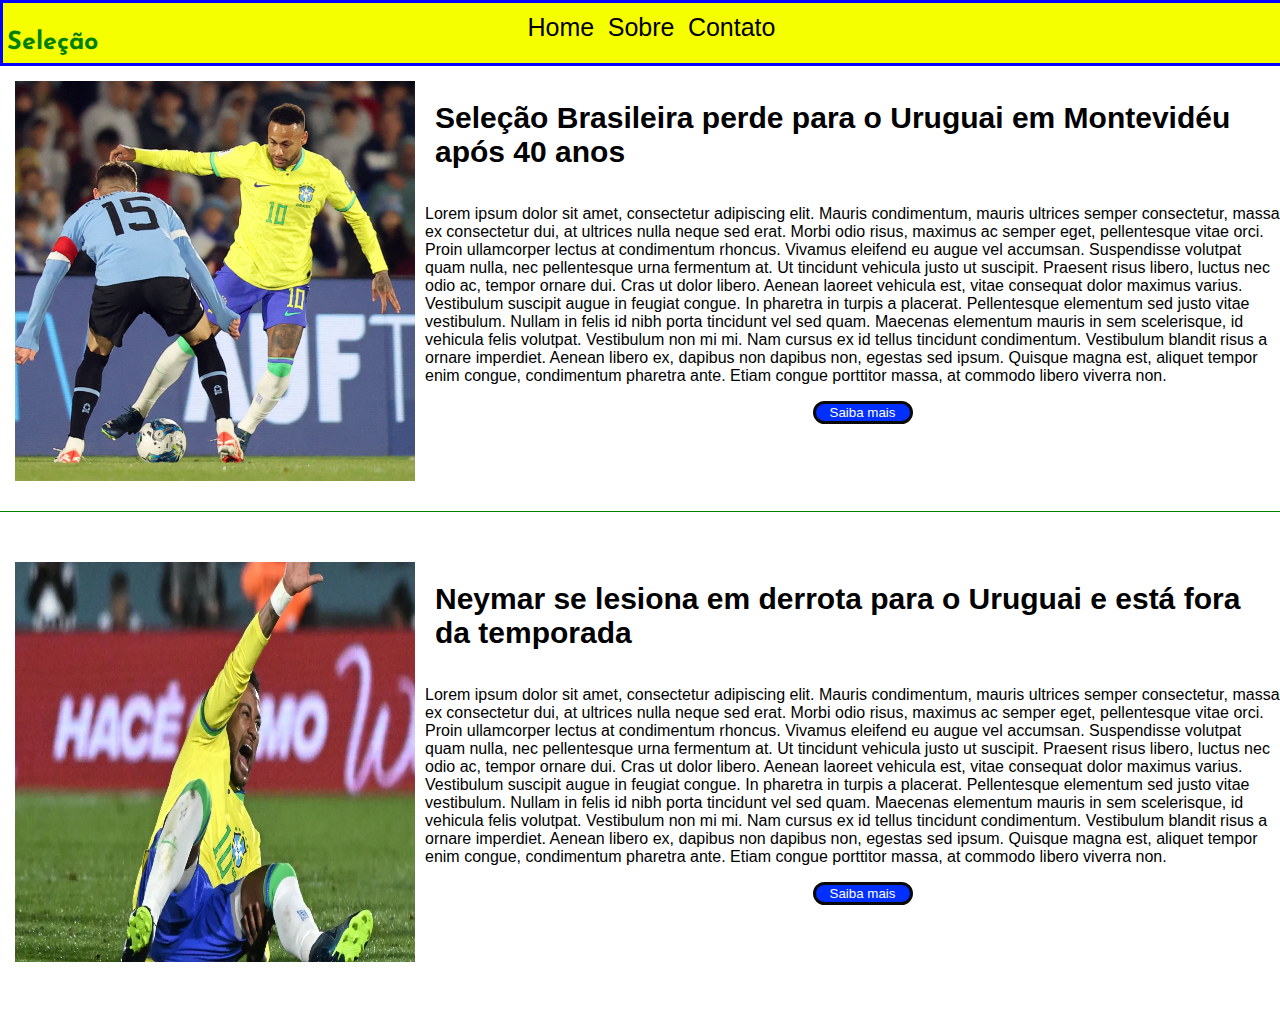
<file: index.html>
<!DOCTYPE html>
<html lang="pt-br">

<head>
    <meta charset="UTF-8">
    <meta name="viewport" content="width=device-width, initial-scale=1.0">
    <title>Home</title>
    <link rel="stylesheet" href="styles.css">
    <link href="https://cdn.jsdelivr.net/npm/bootstrap@5.3.2/dist/css/bootstrap.min.css" rel="stylesheet"
        integrity="sha384-T3c6CoIi6uLrA9TneNEoa7RxnatzjcDSCmG1MXxSR1GAsXEV/Dwwykc2MPK8M2HN" crossorigin="anonymous">

</head>

<body>
    <script src="https://cdn.jsdelivr.net/npm/bootstrap@5.3.2/dist/js/bootstrap.bundle.min.js"
        integrity="sha384-C6RzsynM9kWDrMNeT87bh95OGNyZPhcTNXj1NW7RuBCsyN/o0jlpcV8Qyq46cDfL"
        crossorigin="anonymous"></script>

    <header>
        <img class="escudo" src="img/CBF_Novo_Escudo.webp" alt="">
        <h1>Notícias Seleção</h1>
        <div class="as">
        <a href="index.html">Home</a>
        <a href="sobre.html">Sobre</a>
        <a href="contato.html">Contato</a>
        </div>
        <style>
            @import url('https://fonts.googleapis.com/css2?family=Josefin+Sans&display=swap');
        </style>
    </header>
    <div class="noticias">
        <div class="noticia1">


            <img class="noticia1img" src="img/design-sem-nome-61-600x600.png" alt="">
            <div class="texto">
                <h1>Seleção Brasileira perde para o Uruguai em Montevidéu após 40 anos</h1>

                <p>
                    Lorem ipsum dolor sit amet, consectetur adipiscing elit. Mauris condimentum, mauris ultrices semper
                    consectetur, massa ex consectetur dui, at ultrices nulla neque sed erat. Morbi odio risus, maximus
                    ac semper eget, pellentesque vitae orci. Proin ullamcorper lectus at condimentum rhoncus. Vivamus
                    eleifend eu augue vel accumsan. Suspendisse volutpat quam nulla, nec pellentesque urna fermentum at.
                    Ut tincidunt vehicula justo ut suscipit. Praesent risus libero, luctus nec odio ac, tempor ornare
                    dui. Cras ut dolor libero. Aenean laoreet vehicula est, vitae consequat dolor maximus varius.
                    Vestibulum suscipit augue in feugiat congue.

                    In pharetra in turpis a placerat. Pellentesque elementum sed justo vitae vestibulum. Nullam in felis
                    id nibh porta tincidunt vel sed quam. Maecenas elementum mauris in sem scelerisque, id vehicula
                    felis volutpat. Vestibulum non mi mi. Nam cursus ex id tellus tincidunt condimentum. Vestibulum
                    blandit risus a ornare imperdiet. Aenean libero ex, dapibus non dapibus non, egestas sed ipsum.
                    Quisque magna est, aliquet tempor enim congue, condimentum pharetra ante. Etiam congue porttitor
                    massa, at commodo libero viverra non.
                </p>
                <div class="botao">
                    <button>
                        <a href="">Saiba mais</a>
                    </button>
                </div>
            </div>

        </div>
    </div>



<div class="traco">
</div>


    <div class="noticia2">
        

        <img class="noticia2img" src="img/GettyImages-1741775322-e1697600707905.webp" alt="">
        <div class="texto2">
            <h1>Neymar se lesiona em derrota para o Uruguai e está fora da temporada</h1>

            <p>
                Lorem ipsum dolor sit amet, consectetur adipiscing elit. Mauris condimentum, mauris ultrices semper
                consectetur, massa ex consectetur dui, at ultrices nulla neque sed erat. Morbi odio risus, maximus
                ac semper eget, pellentesque vitae orci. Proin ullamcorper lectus at condimentum rhoncus. Vivamus
                eleifend eu augue vel accumsan. Suspendisse volutpat quam nulla, nec pellentesque urna fermentum at.
                Ut tincidunt vehicula justo ut suscipit. Praesent risus libero, luctus nec odio ac, tempor ornare
                dui. Cras ut dolor libero. Aenean laoreet vehicula est, vitae consequat dolor maximus varius.
                Vestibulum suscipit augue in feugiat congue.

                In pharetra in turpis a placerat. Pellentesque elementum sed justo vitae vestibulum. Nullam in felis id
                nibh porta tincidunt vel sed quam. Maecenas elementum mauris in sem scelerisque, id vehicula felis
                volutpat. Vestibulum non mi mi. Nam cursus ex id tellus tincidunt condimentum. Vestibulum blandit risus
                a ornare imperdiet. Aenean libero ex, dapibus non dapibus non, egestas sed ipsum. Quisque magna est,
                aliquet tempor enim congue, condimentum pharetra ante. Etiam congue porttitor massa, at commodo libero
                viverra non.
            </p>
            <div class="botao2">
                <button>
                    <a href="">Saiba mais</a>
                </button>
            </div>
        </div>

    </div>

<h1 class="ab">asd</h1>


</body>

</html>
</file>
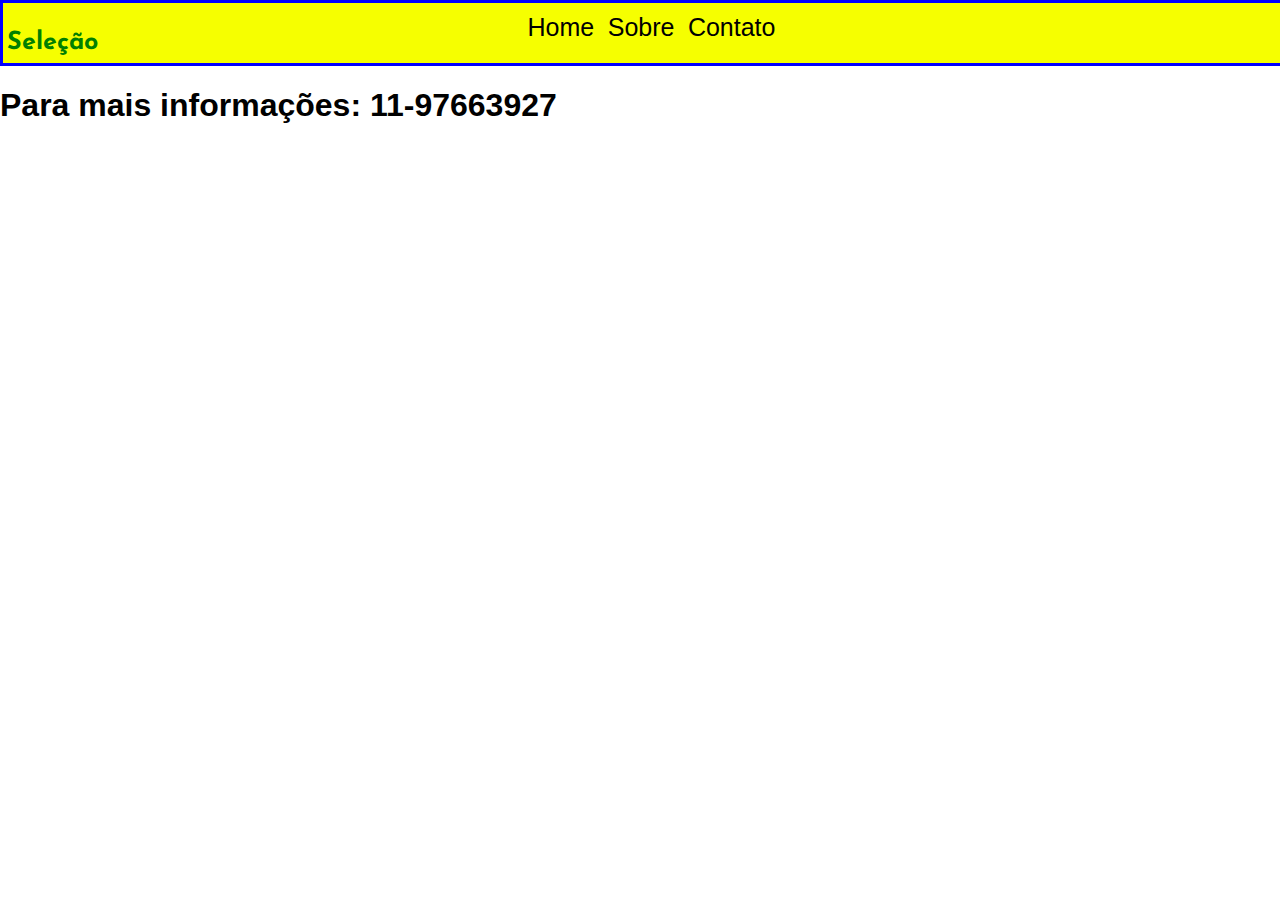
<file: contato.html>
<!DOCTYPE html>
<html lang="pt-br">

<head>
    <meta charset="UTF-8">
    <meta name="viewport" content="width=device-width, initial-scale=1.0">
    <title>Home</title>
    <link rel="stylesheet" href="styles.css">
    <link href="https://cdn.jsdelivr.net/npm/bootstrap@5.3.2/dist/css/bootstrap.min.css" rel="stylesheet"
        integrity="sha384-T3c6CoIi6uLrA9TneNEoa7RxnatzjcDSCmG1MXxSR1GAsXEV/Dwwykc2MPK8M2HN" crossorigin="anonymous">

</head>

<body>
    <script src="https://cdn.jsdelivr.net/npm/bootstrap@5.3.2/dist/js/bootstrap.bundle.min.js"
        integrity="sha384-C6RzsynM9kWDrMNeT87bh95OGNyZPhcTNXj1NW7RuBCsyN/o0jlpcV8Qyq46cDfL"
        crossorigin="anonymous"></script>

    <header>
        <img class="escudo" src="img/CBF_Novo_Escudo.webp" alt="">
        <h1>Notícias Seleção</h1>
        <div class="as">
        <a href="index.html">Home</a>
        <a href="sobre.html">Sobre</a>
        <a href="contato.html">Contato</a>
        </div>
        <style>
            @import url('https://fonts.googleapis.com/css2?family=Josefin+Sans&display=swap');
        </style>
    </header>
    
    <h1>Para mais informações: 11-97663927</h1>
</div>
    </body>
</file>
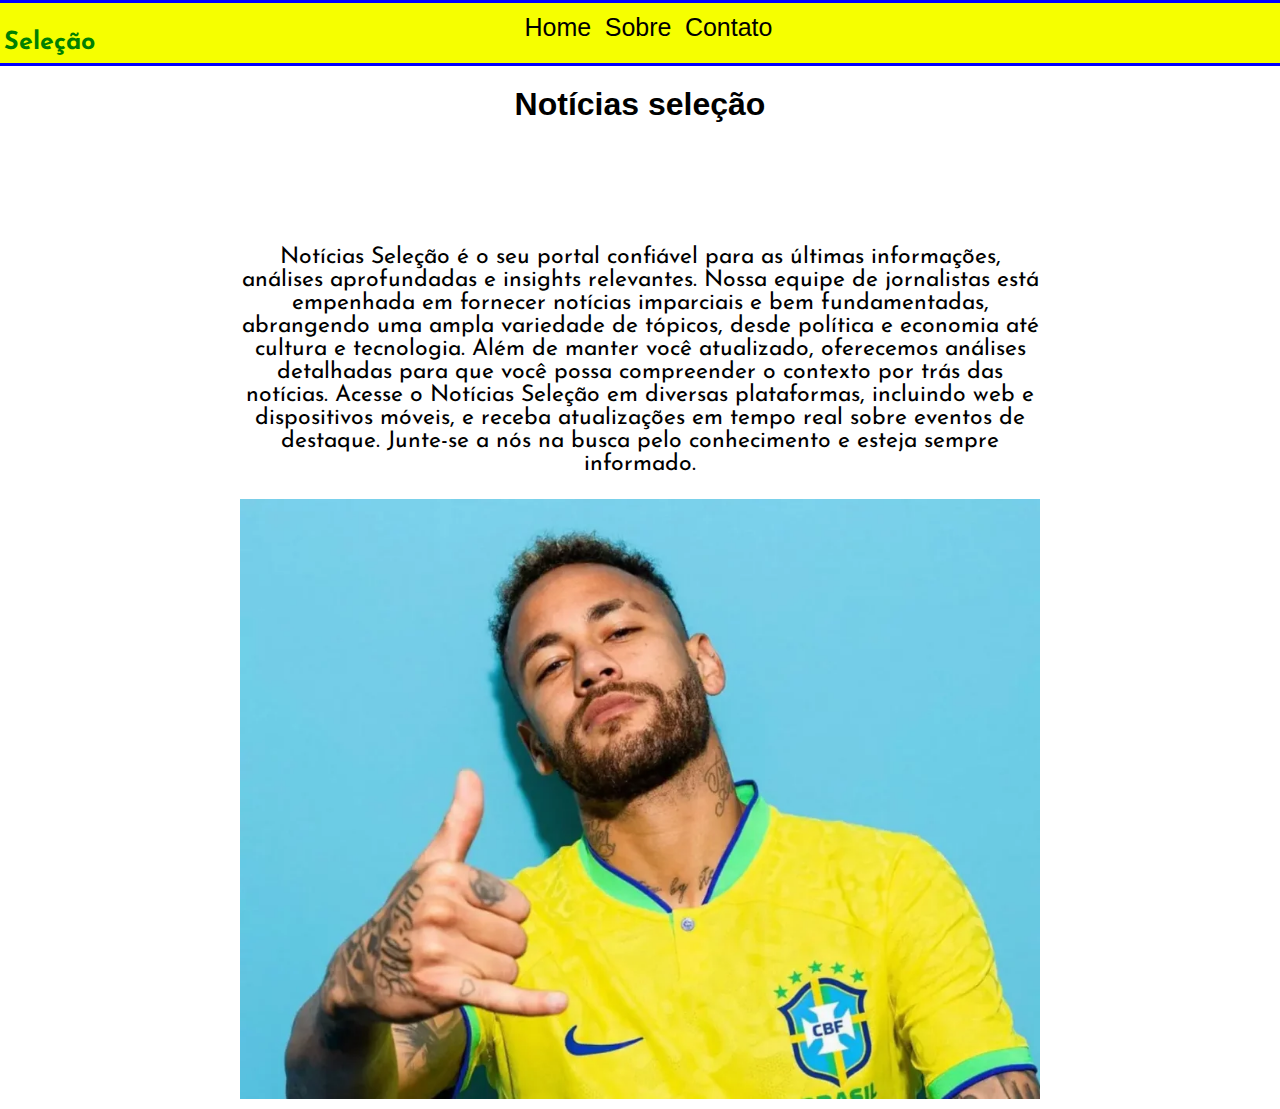
<file: sobre.html>
<!DOCTYPE html>
<html lang="pt-br">

<head>
    <meta charset="UTF-8">
    <meta name="viewport" content="width=device-width, initial-scale=1.0">
    <title>Home</title>
    <link rel="stylesheet" href="sobre.css">
    <link href="https://cdn.jsdelivr.net/npm/bootstrap@5.3.2/dist/css/bootstrap.min.css" rel="stylesheet"
        integrity="sha384-T3c6CoIi6uLrA9TneNEoa7RxnatzjcDSCmG1MXxSR1GAsXEV/Dwwykc2MPK8M2HN" crossorigin="anonymous">

</head>

<body>
    <script src="https://cdn.jsdelivr.net/npm/bootstrap@5.3.2/dist/js/bootstrap.bundle.min.js"
        integrity="sha384-C6RzsynM9kWDrMNeT87bh95OGNyZPhcTNXj1NW7RuBCsyN/o0jlpcV8Qyq46cDfL"
        crossorigin="anonymous"></script>

    <header>
        <img class="escudo" src="img/CBF_Novo_Escudo.webp" alt="">
        <h1>Notícias Seleção</h1>
        <div class="as">
            <a href="index.html">Home</a>
            <a href="sobre.html">Sobre</a>
            <a href="contato.html">Contato</a>
            </div>
        <style>
            @import url('https://fonts.googleapis.com/css2?family=Josefin+Sans&display=swap');
        </style>
      
    </header>
    <div class="sobre">
    <h1 class="titulo">Notícias seleção</h1>
<p>Notícias Seleção é o seu portal confiável para as últimas informações, análises aprofundadas e insights relevantes. Nossa equipe de jornalistas está empenhada em fornecer notícias imparciais e bem fundamentadas, abrangendo uma ampla variedade de tópicos, desde política e economia até cultura e tecnologia. Além de manter você atualizado, oferecemos análises detalhadas para que você possa compreender o contexto por trás das notícias. Acesse o Notícias Seleção em diversas plataformas, incluindo web e dispositivos móveis, e receba atualizações em tempo real sobre eventos de destaque. Junte-se a nós na busca pelo conhecimento e esteja sempre informado.</p>
<img class="neymar" src="img/1_neymar_2_1024x768-27560987.jpg" alt="">  
</div>
</file>
<file: styles.css>
@import url('https://fonts.googleapis.com/css2?family=Alumni+Sans+Collegiate+One&family=Roboto+Condensed:ital,wght@1,700&display=swap');
body{
    display: flex;
    flex-direction: column;
    margin: 0;
    padding: 0;
    font-family:  sans-serif;
}
header{
display: flex;
flex-direction: row;
justify-content: center;
   background-color: rgb(246, 255, 0);
   width: 100%;
   height: 60px;
   text-align: center;
border: solid;
border-color: blue;

}
header h1{
    position: relative;
    left: -530px;
    top: 10px;
    color: green;
    font-size: 25px;
    font-family: 'Josefin Sans', sans-serif;
}
header a{
    
  color: black;  
  font-size: 25px;
  margin-right: 9px;
  position: relative;
  top: 10px;
  text-decoration: none;
  

}

.escudo{
 position: relative;
 left: -600px;   
 width: 30px;
 height: 50px;
}

.noticias{
    margin-top: 15px;
display: flex;
flex-direction: column;
justify-content:flex-start;
margin-left: 15px;
}

.noticia1{
    height: 30px;
    width: 100%;
display: flex; 
flex-direction: row;    

}

.noticia1img{
width: 400px;
height: 400px;   
}
.noticia1 h1{
    font-size:30px;
    margin-left: 20px;
}

.texto{
 display: flex; 
 flex-direction: column;  
}

.texto p{
    margin-left: 10px;
}

button{
    background-color: rgb(0, 47, 255);
    width: 100px;
 margin-left: 30px;
    border-radius: 45px;
border: solid;
border-color: rgb(10, 10, 10);
}

button a{
    color: white;
    text-decoration: none;
}

.botao{
    width: 100%;
    display: flex;
    flex-direction: row;
    justify-content: center;
}
.noticia2{
    height: 30px;
    width: 100%;
display: flex; 
flex-direction: row;    
position: relative;
bottom: -450px;

}

.noticia2img{
    margin-left: 15px;
width: 400px;
height: 400px;   
}
.noticia2 h1{
    font-size:30px;
    margin-left: 20px;
}


.texto2{
 display: flex; 
 flex-direction: column;  
}

.texto2 p{
    margin-left: 10px;
}

button{
    background-color: rgb(0, 47, 255);
    width: 100px;
 margin-left: 30px;
    border-radius: 45px;
border: solid;
border-color: rgb(10, 10, 10);
}

button a{
    color: white;
    text-decoration: none;
}

.botao2{
    width: 100%;
    display: flex;
    flex-direction: row;
    justify-content: center;
}

.traco{
    position: relative;
    width: 100%;
    height: 1px;
    background-color:green;
    bottom: -400px;
}

.ab{
    position: relative;
    top: 820px;
    color: white;
}

.as{
   position: relative;
   left: -100px; 
}
</file>
<file: sobre.css>
@import url('https://fonts.googleapis.com/css2?family=Alumni+Sans+Collegiate+One&family=Roboto+Condensed:ital,wght@1,700&display=swap');
body{
    display: flex;
    flex-direction: column;
    margin: 0;
    padding: 0;
    font-family:  sans-serif;
 justify-content: center;
 align-items: center;
}
header{
display: flex;
flex-direction: row;
justify-content: center;
   background-color: rgb(246, 255, 0);
   width: 100%;
   height: 60px;
   text-align: center;
border: solid;
border-color: blue;
}
header h1{
    position: relative;
    left: -530px;
    top: 10px;
    color: green;
    font-size: 25px;
    font-family: 'Josefin Sans', sans-serif;
}
header a{
    
  color: black;  
  font-size: 25px;
  margin-right: 9px;
  position: relative;
  top: 10px;
  text-decoration: none;
  

}

.escudo{
 position: relative;
 left: -600px;   
 width: 30px;
 height: 50px;
}

.sobre{
    width: 800px;
display: flex;
flex-direction: column;
text-align: center;
}

.as{
    position: relative;
    left: -100px; 
 }

 .titulo{
    margin-top: 20px;
    margin-bottom: 100px;
 }

 p{
    font-family: 'Josefin Sans', sans-serif;
    font-size: 23px;
 }

 .neymar{
    margin-bottom: 10px;
 }
</file>
